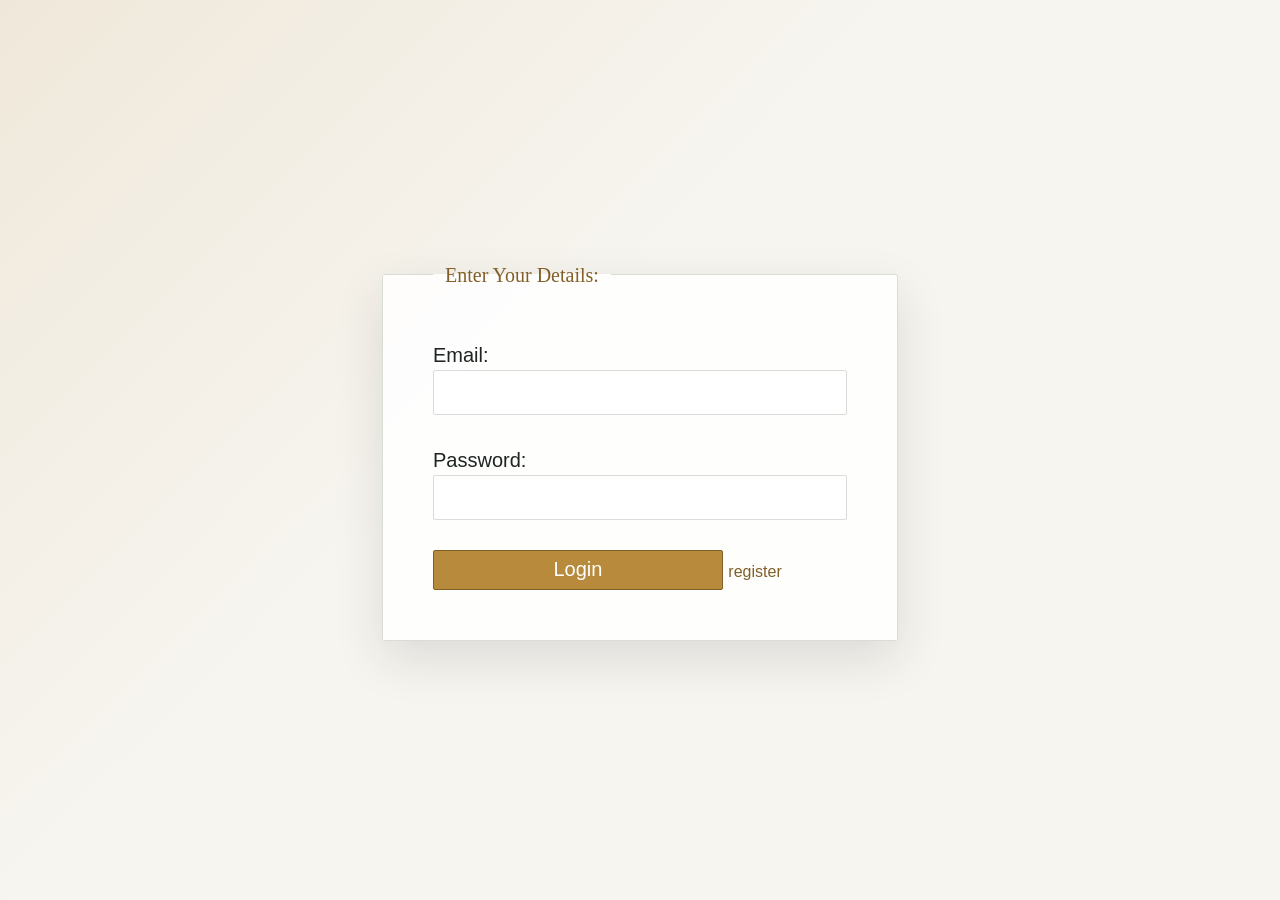
<file: login.html>
<!DOCTYPE html>
<html lang="en">
<head>
    <meta charset="UTF-8">
    <meta name="viewport" content="width=device-width, initial-scale=1.0">
    <title>Document</title>
    <style>

           body{
              display:flex;
              justify-content:center;
              align-items:center;
                  min-height:100vh;
                  margin:0;
                  padding:20px;
                  box-sizing:border-box;
           }
              .form{
                  width:100%;
                  max-width:520px;
              }
           form input{
              width:100%;
              height:45px;
                  box-sizing:border-box;
                  font-size:16px;
           }
           button{
            background-color:lightblue;
            border-radius:15px;
            width:70%;
            height:40px;
            font-size:20px;
           }
           form{
             font-size:20px;
                border-radius:50px;

           }
           a{
            text-decoration: blue;
            color:blue;
            font-size:30px;
            text-align:right;
           }
           fieldset{
            border:2px solid black;
                padding:clamp(20px, 6vw, 50px);
           }
              @media (max-width:600px){
                  body{
                      align-items:flex-start;
                      padding-top:40px;
                  }
                  form button{
                      width:100%;
                      font-size:16px;
                  }
                  form a{
                      display:block;
                      margin-top:12px;
                      font-size:16px;
                  }
              }
          
    </style>
    <link rel="stylesheet" href="index.css">
</head>
<body class="login-page">
    <div class="form">
    <form>
        <fieldset>
            <legend>Enter Your Details:</legend>

            <label>Email:</label>
            <br>
            <input type="email" required>

            <br><br>

            <label>Password:</label>
            <br>
            <input type="password" required>

            <br><br>

            <button>Login</button>
            <a href="">register</a>
        </fieldset>
    </form>
</div>
</body>
</html>
</file>
<file: index.css>
* {
    box-sizing: border-box;
}

.main_video{
    width:100%;
    height:auto;
}
.mobile_nav{
    display:none;
}
.mobile_menu_toggle{
    position:absolute;
    opacity:0;
    pointer-events:none;
}
.mobile_menu_button{
    display:none;
}
.hide{
    display:none;
}
.main_nav{
    position:sticky;
    top:0px;
    background-color:white;
    padding:10px;
    display:flex;
    justify-content:space-around;
    border-bottom:2px solid black;
    z-index: 10;
    flex-wrap: wrap;
    gap: 10px;
}
.in{
    font-size:16px;
    font-weight:600;
    letter-spacing:0;
    text-decoration:none;
    color:black;
}
.main_nav button{
    font-size:14px;
    font-weight:600;
    box-sizing:border-box;
    padding:9px 14px;
    color:black;
    background-color:#e8c15fcc;
    border-radius:10px;
}
.main_img{
    width: 100%;
    height:auto;
    display:flex;
    justify-content:center;
    align-items:center;

}
.main_img img{
    width:50%;
    height:auto;
}
.main_div{
    display:flex;
    flex-direction:column;
    align-items:center;
    padding:20px;
    margin:20px;
}
.main_div span{
    font-size:42px;
    line-height:1.15;
    font-weight:bold;
    color:goldenrod;

}
.main_div div{
    font-size:17px;
    line-height:1.6;
    text-align:center;
    width:50%;
}
h1{
    font-size:32px;
    line-height:1.2;
}
p{
    font-size:16px;
    line-height:1.6;
}
.offers .offers_text{
    text-align:center;

}
.offers .off{
    display:flex;
    justify-content:center;
    align-items:center;
    box-sizing:border-box;

}
.offers .card{
    margin-left:20px;
    margin-right:20px;
    width:20%;
    height:auto;
    margin:20px;
    padding:20px;
    box-shadow: 0 4px 8px 0 rgba(0, 0, 0, 0.2), 0 6px 20px 0 rgba(0, 0, 0, 0.19);
}
.offers .card:hover{
    transform:scale(1.02);
}
.offers .card img{
    width:100%;
    height:auto;
}
.offers .card p{
    line-height:1.4;
}
.exp{
    display:flex;
    flex-direction:column;
    align-items:center;
    padding:10px;
    line-height:1.4;
    text-align:center;
}
.exp h1{
    color:goldenrod;
    margin:10px 0;
}
.exp p{
    line-height:1.4;
    margin:10px 0;
}
footer{
    background-color:black;
    color:white;
    display:flex;
    justify-content:space-between;
    align-items:flex-start;
    gap:40px;
    min-height:190px;
    padding:32px 7% 24px;
    font-size:14px;
    line-height:1.5;
}
footer div{
    display:flex;
    flex-direction:column;
    margin:0;
}
footer form,
footer .social{
    display:flex;
    flex-direction:column;
    gap:10px;
}
footer h3{
    margin:0 0 4px;
    font-size:17px;
}
footer input{
    width:240px;
    padding:9px 10px;
    border:1px solid #bdbdbd;
    border-radius:4px;
    font:inherit;
}
footer form button{
    width:max-content;
    padding:8px 18px;
    border:0;
    border-radius:4px;
    background-color:#e8c15f;
    color:#171717;
    font:600 14px inherit;
    cursor:pointer;
}

.social button{
    margin:0;
    padding:7px 12px;
    border:1px solid #777;
    border-radius:4px;
    background:transparent;
    color:white;
    font:inherit;
    text-align:left;
    cursor:pointer;
}
body {
    margin: 0;
    color:#242424;
    font-family:"Trebuchet MS", Arial, sans-serif;
    line-height:1.5;
    overflow-x:hidden;
}
h1,
h2,
h3,
.main_div span,
.exp h1{
    font-family:Georgia, "Times New Roman", serif;
    letter-spacing:0;
}

.experiences{
    display:grid;
    grid-template-columns:repeat(3, 1fr);
    gap: 20px;
    width: 100%;
    max-width:1200px;
    margin:0 auto;
    box-sizing: border-box;
    padding:40px 5%;

}
.card1{
    grid-area:1/1/2/2;
    border-radius:20px;
}
.card2{
    grid-area:1/2/2/3;
    border-radius:20px;
}
.card3{
    grid-area:1/3/2/4;
    border-radius:20px;
}
.card4{
    grid-area:2/1/3/2;
    border-radius:20px;
}
.card5{
    grid-area:2/2/3/3;
    border-radius:20px;
}
.card6{
    grid-area:2/3/3/4;
    border-radius:20px;
}
.experiences img{
    width:100%
}
.experiences div{
    padding:24px 24px 28px;
    border:1px solid black;
    box-sizing:border-box;
    display:flex;
    flex-direction:column;
    position:relative;
    align-items:stretch;
    min-width:0;
}
.bt{
    background-color:goldenrod;
    padding:10px;
    font-size:14px;
    font-weight:600;
    border-radius:5px;
    align-self:flex-start;
    margin-top:auto;
}
#main_i{
    height:60vh;
    width:100%;
}

@media (max-width: 900px) {
    .main_nav {
        justify-content:flex-start;
        align-items:flex-start;
        padding:10px 16px;
    }

    .in {
        font-size: 17px;
    }

    .main_div span {
        font-size: 34px;
    }

    .main_div div {
        width: 75%;
    }

    .offers .off {
        flex-wrap: wrap;
    }

    .offers .card {
        width: 42%;
        margin: 15px auto;
    }

    .experiences {
        grid-template-columns: repeat(2, 1fr);
        width: 100%;
        padding:30px 24px;
    }

    .experiences > div {
        grid-area:auto;
        padding:20px;
    }
}
@media(max-width:600px){
    .mobile_nav{
        display:block;
        position:sticky;
        top:0;
        z-index:11;
        background-color:white;
        border-bottom:1px solid #d8d8d8;
    }

    .mobile_menu_button{
        display:flex;
        align-items:center;
        justify-content:center;
        width:44px;
        height:42px;
        color:#242424;
        font-size:25px;
        line-height:1;
        cursor:pointer;
    }

    .main_nav{
        display:none;
        flex-direction: column;
        align-items:flex-start;
        gap:6px;
        padding:12px 16px;
    }

    .mobile_nav:has(.mobile_menu_toggle:checked) + .main_nav{
        display:flex;
    }

    .in {
        font-size: 16px;
    }

    .main_nav button {
        width:auto;
        max-width:100%;
    }

    .main_div {
        margin: 10px;
        padding: 10px;
    }

    .main_div span {
        font-size: 27px;
    }

    .main_div div {
        width: 92%;
        font-size: 16px;
    }

    h1 {
        font-size:27px;
    }

    h3 {
        font-size:18px;
        line-height:1.3;
    }

    .offers .off {
        flex-direction: column;
    }

    .offers .card {
        width: 90%;
        margin: 10px auto;
    }

    .experiences {
        grid-template-columns: 1fr;
        width: 100%;
        padding: 24px 16px;
        gap:16px;
    }

    .experiences > div {
        grid-area:auto;
        padding:18px;
    }

    footer {
        height: auto;
        flex-direction: column;
        align-items:stretch;
        gap:24px;
        text-align:left;
        padding:28px 20px 22px;
    }

    footer div {
        flex-direction: column;
        align-items: flex-start;
    }

    footer input {
        width:100%;
        max-width:320px;
    }
}

/* Shared visual polish and motion */
:root {
    --ink: #1d2421;
    --muted: #66706a;
    --paper: #f7f5f0;
    --surface: #ffffff;
    --line: #d9ddd7;
    --accent: #b88a3b;
    --accent-dark: #815f26;
}

html {
    scroll-behavior: smooth;
}

body {
    background: var(--paper);
    color: var(--ink);
    font-family: "Trebuchet MS", Arial, sans-serif;
}

.main_nav {
    background: rgba(255, 255, 255, 0.94);
    border-bottom: 1px solid var(--line);
    box-shadow: 0 4px 18px rgba(29, 36, 33, 0.06);
    padding: 14px clamp(18px, 5vw, 72px);
    justify-content: flex-end;
    animation: nav-drop 700ms ease both;
}

.main_nav .in:first-child {
    margin-right: auto;
    color: var(--accent-dark);
    font-family: Georgia, "Times New Roman", serif;
    font-size: 24px;
    letter-spacing: 0.16em;
}

.in {
    color: var(--ink);
    position: relative;
    transition: color 220ms ease;
}

.main_nav a.in:not(:first-child)::after {
    content: "";
    position: absolute;
    left: 0;
    right: 0;
    bottom: -7px;
    height: 1px;
    background: var(--accent);
    transform: scaleX(0);
    transform-origin: right;
    transition: transform 220ms ease;
}

.main_nav a.in:hover,
.main_nav a.in:focus-visible {
    color: var(--accent-dark);
}

.main_nav a.in:hover::after,
.main_nav a.in:focus-visible::after {
    transform: scaleX(1);
    transform-origin: left;
}

.main_nav button,
.bt {
    border: 1px solid var(--accent-dark);
    border-radius: 2px;
    background: var(--accent);
    color: #fff;
    cursor: pointer;
    transition: transform 220ms ease, background 220ms ease, box-shadow 220ms ease;
}

.main_nav button:hover,
.bt:hover,
footer form button:hover {
    background: var(--accent-dark);
    box-shadow: 0 8px 18px rgba(129, 95, 38, 0.22);
    transform: translateY(-2px);
}

.main_video {
    display: block;
    max-height: 76vh;
    object-fit: cover;
    animation: hero-in 1100ms ease both;
}

.main_div {
    max-width: 920px;
    margin: 0 auto;
    padding: clamp(54px, 8vw, 104px) 24px 42px;
    animation: rise-in 800ms 120ms ease both;
}

.main_div span {
    color: var(--accent-dark);
    font-size: clamp(30px, 5vw, 56px);
    text-align: center;
}

.main_div div {
    color: var(--muted);
    max-width: 680px;
}

.exp {
    padding: 48px 20px 18px;
}

.exp h1 {
    color: var(--accent-dark);
}

.offers .off {
    gap: 2px;
    align-items: stretch;
}

.offers .card,
.experiences > div {
    overflow: hidden;
    border: 1px solid var(--line);
    border-radius: 2px;
    background: var(--surface);
    box-shadow: 0 10px 28px rgba(29, 36, 33, 0.08);
    transition: transform 300ms ease, box-shadow 300ms ease;
    animation: rise-in 700ms ease both;
}

.offers .card:hover,
.experiences > div:hover {
    box-shadow: 0 18px 34px rgba(29, 36, 33, 0.15);
    transform: translateY(-7px);
}

.offers .card img,
.experiences img {
    display: block;
    aspect-ratio: 1.25;
    object-fit: cover;
    transition: transform 500ms ease;
}

.offers .card:hover img,
.experiences > div:hover img {
    transform: scale(1.04);
}

.offers .card h2,
.offers .card h3,
.experiences h3 {
    color: var(--ink);
}

.experiences {
    gap: 24px;
}

.experiences > div:nth-child(2),
.offers .card:nth-child(2) { animation-delay: 100ms; }
.experiences > div:nth-child(3),
.offers .card:nth-child(3) { animation-delay: 180ms; }
.experiences > div:nth-child(4) { animation-delay: 260ms; }
.experiences > div:nth-child(5) { animation-delay: 340ms; }
.experiences > div:nth-child(6) { animation-delay: 420ms; }

#main_i {
    animation: hero-in 1100ms ease both;
}

#main_h {
    animation: rise-in 900ms 250ms ease both;
    text-shadow: 0 3px 18px rgba(0, 0, 0, 0.35);
}

footer {
    margin-top: 48px;
    background: #202824;
    color: #f7f5f0;
}

footer input {
    border: 1px solid #89928c;
    background: #2b342f;
    color: #fff;
}

@keyframes nav-drop {
    from { opacity: 0; transform: translateY(-14px); }
    to { opacity: 1; transform: translateY(0); }
}

@keyframes hero-in {
    from { opacity: 0; transform: scale(1.03); }
    to { opacity: 1; transform: scale(1); }
}

@keyframes rise-in {
    from { opacity: 0; transform: translateY(24px); }
    to { opacity: 1; transform: translateY(0); }
}

@media (prefers-reduced-motion: reduce) {
    *, *::before, *::after {
        animation-duration: 1ms !important;
        animation-iteration-count: 1 !important;
        scroll-behavior: auto !important;
        transition-duration: 1ms !important;
    }
}

.login-page {
    background:
        linear-gradient(135deg, rgba(184, 138, 59, 0.12), transparent 42%),
        var(--paper);
}

.login-page .form {
    animation: rise-in 750ms ease both;
}

.login-page fieldset {
    border: 1px solid var(--line);
    border-radius: 2px;
    background: rgba(255, 255, 255, 0.88);
    box-shadow: 0 18px 50px rgba(29, 36, 33, 0.12);
}

.login-page legend {
    padding: 0 12px;
    color: var(--accent-dark);
    font-family: Georgia, "Times New Roman", serif;
}

.login-page form input {
    border: 1px solid var(--line);
    border-radius: 2px;
    padding: 0 12px;
    color: var(--ink);
    background: var(--surface);
    transition: border-color 200ms ease, box-shadow 200ms ease;
}

.login-page form input:focus {
    outline: none;
    border-color: var(--accent);
    box-shadow: 0 0 0 3px rgba(184, 138, 59, 0.18);
}

.login-page form button {
    border: 1px solid var(--accent-dark);
    border-radius: 2px;
    background: var(--accent);
    color: #fff;
    cursor: pointer;
    transition: transform 220ms ease, background 220ms ease, box-shadow 220ms ease;
}

.login-page form button:hover {
    background: var(--accent-dark);
    box-shadow: 0 8px 18px rgba(129, 95, 38, 0.22);
    transform: translateY(-2px);
}

.login-page form a {
    color: var(--accent-dark);
    font-family: "Trebuchet MS", Arial, sans-serif;
    font-size: 16px;
}

@media (max-width: 900px) {
    .offers .card { width: 42%; }
}

@media (max-width: 600px) {
    .main_nav {
        display: none;
        flex-direction: column;
        align-items: flex-start;
        gap: 6px;
        padding: 12px 16px;
    }

    .main_nav .in:first-child {
        margin-right: 0;
    }

    .mobile_nav {
        display: block;
    }

    .mobile_nav:has(.mobile_menu_toggle:checked) + .main_nav {
        display: flex;
    }

    .offers .off {
        flex-direction: column;
    }

    .offers .card {
        width: 90%;
    }

    .experiences {
        grid-template-columns: 1fr;
    }
}
</file>
